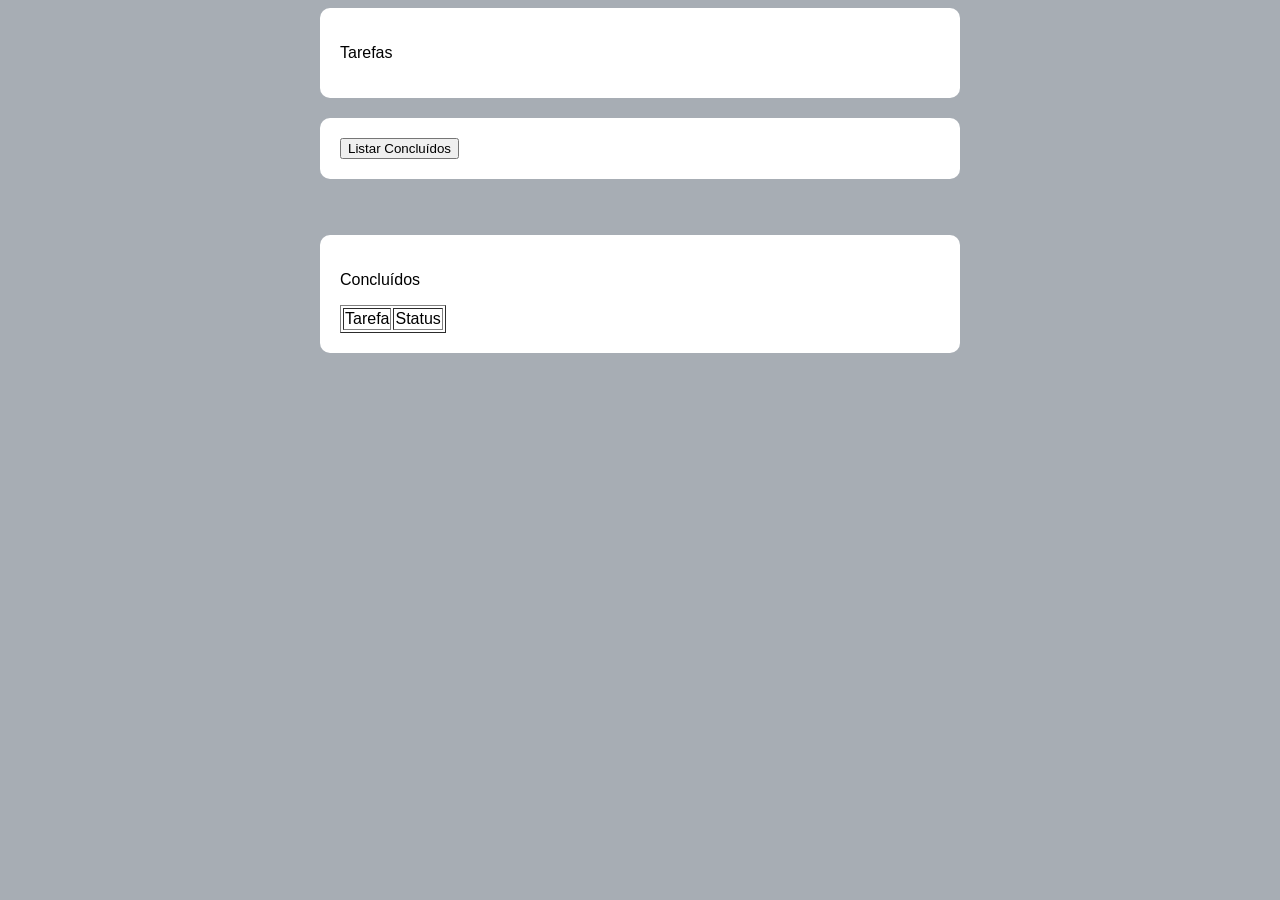
<file: desafio/index.html>
<!DOCTYPE html>

<html lang="pt-br">
<head>
    <meta charset="utf-8">
    <title>Tarefas</title>
    <link href="./estilo.css" type="text/css" rel="stylesheet">
</head>
    <body>
        <div class="div-pai">
            <p>Tarefas</p>
        </div>

        <div class="div-pai">
                <table class= 'tb-tarefas'> 
                </table>
                <div id="teste"> </div>
                <button id="listar-concluidos" type="submit">Listar Concluídos</button>

            <!-- <table class= 'tb-tarefas'>
                <tr class="tb-tr">
                    <td><input type="text" name="nome" id="nome" placeholder="Tarefa 1"> </td> 
                    <td><input type="checkbox" name="status" id="status" ><br></td>
                </tr>

                <tr class="tb-tr">
                    <td><input type="text" name="nome" id="nome" placeholder="Tarefa 2"> </td>
                    <td><input type="checkbox" name="tarefa2" id="status"></td>
                </tr>
                <tr class="tb-tr">
                    <td><label for="tarefa3" id="tar3">Tarefa 3</label></td> 
                    <td><input type="checkbox" name="tarefa3" id="status"></td>
                </tr>
                
            </table> -->
            <!-- <form id="form-tarefa" action="servidorTeste.php" method="POST">

                <input type="text" name="nome" id="nome" placeholder="Tarefa 1"> 
                <input type="checkbox" name="status" id="status" ><br>
                
                <input type="text" name="nome" id="nome" placeholder="Tarefa 2"> 
                <input type="checkbox" name="status" id="status" ><br>
        
                <input type="text" name="nome" id="nome" placeholder="Tarefa 3">
                <input type="checkbox" name="status" id="status"><br>
                        
                <br>
                <button id="listar-concluidos" type="submit">Listar Concluídos</button>
                            
            </form>
             -->
        </div>
        <br><br>
        <div class="div-pai">
            <p>Concluídos</p>
            <table  border= '1' class='novatable'>
                <tr>
                    <td>Tarefa</td>
                    <td>Status</td>
                </tr>

            </table>

        </div>
        <script src="form.js" ></script> 
    </body>
</html>
</file>
<file: desafio/estilo.css>
@import url('https://fonts.googleapis.com/css?family=Montaga&display=swap');

body{
   font-family: Arial, Helvetica, sans-serif; 
   background-color: rgb(167, 173, 180);
}

.titulo{
    color: rgb(122, 59, 36);
    text-align: center;
    font-family: 'Montaga', serif;
}

h1{
    text-align: center;
    text-transform: uppercase;
}

.img-produto{
    width: 100px;
    height: 80px;
    position: absolute;
    z-index: 1;
    right: 2px;
}

.img-del{
    width: 30px;
    height: 30px;
}

.div-pai{
    z-index: 999;
    width: 600px;
    background: #fff;
    padding: 20px;
    border-radius: 10px;
    margin: 0 auto;
    margin-bottom: 20px;
    position: relative;
}

.div-img{
    width: 20%;
    right: 0px;
}

.div-txt{
    width: 80%;
    left: 0px;
}
</file>
